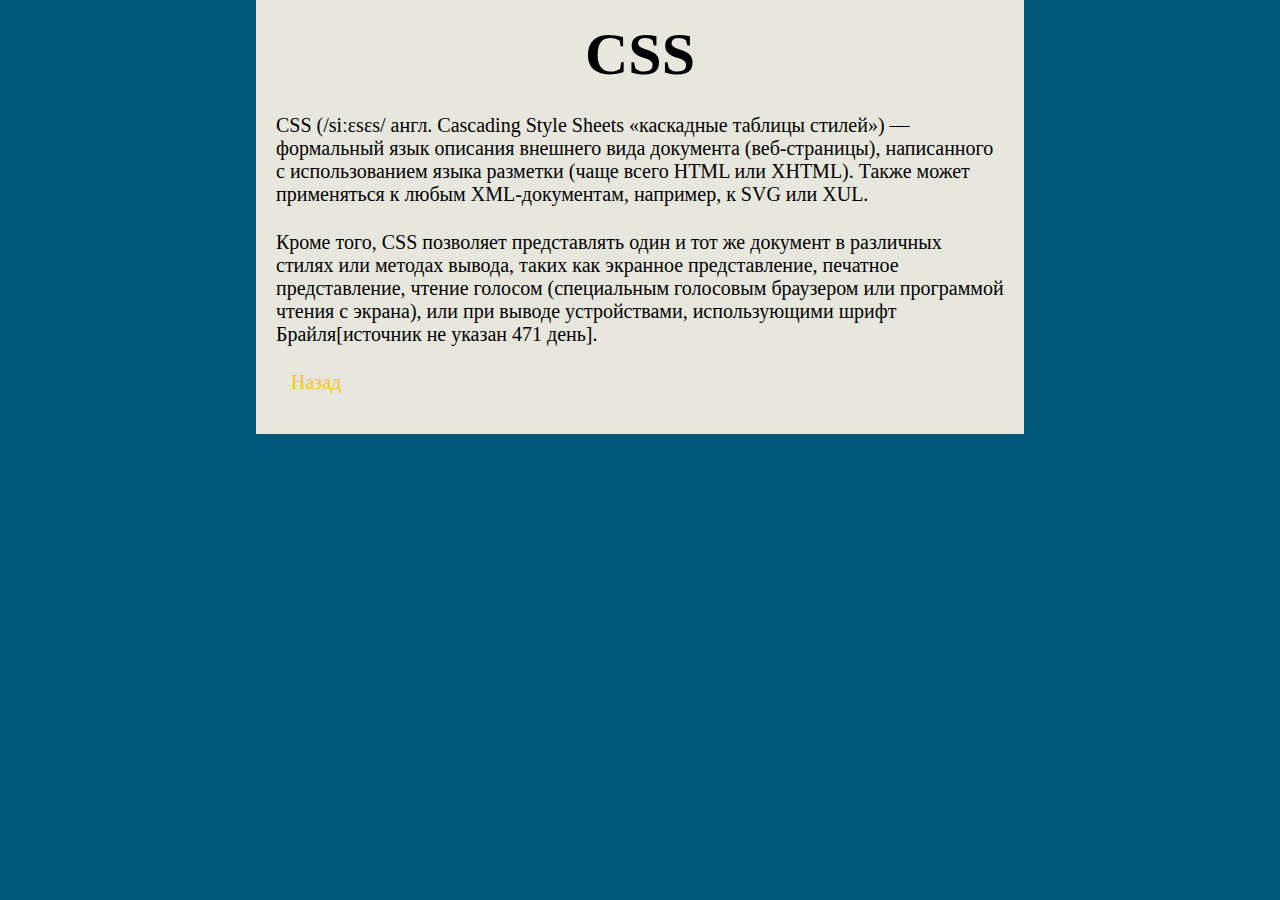
<file: CSS.html>
<!DOCTYPE html>
<html lang="en">
<head>
    <meta charset="UTF-8">
    <meta http-equiv="X-UA-Compatible" content="IE=edge">
    <meta name="viewport" content="width=, initial-scale=1.0">
    <title>Document</title>
    <link rel="stylesheet" href="style.css">
</head>
<body>
    <div>
        <h1>CSS</h1>
        <p>CSS (/siːɛsɛs/ англ. Cascading Style Sheets «каскадные таблицы стилей») — формальный язык описания внешнего вида документа (веб-страницы), написанного с использованием языка разметки (чаще всего HTML или XHTML). Также может применяться к любым XML-документам, например, к SVG или XUL.</p>
    <p>Кроме того, CSS позволяет представлять один и тот же документ в различных стилях или методах вывода, таких как экранное представление, печатное представление, чтение голосом (специальным голосовым браузером или программой чтения с экрана), или при выводе устройствами, использующими шрифт Брайля[источник не указан 471 день].</p>
    <a href="index.html">Назад</a>
    </div>
</body>
</html>
</file>
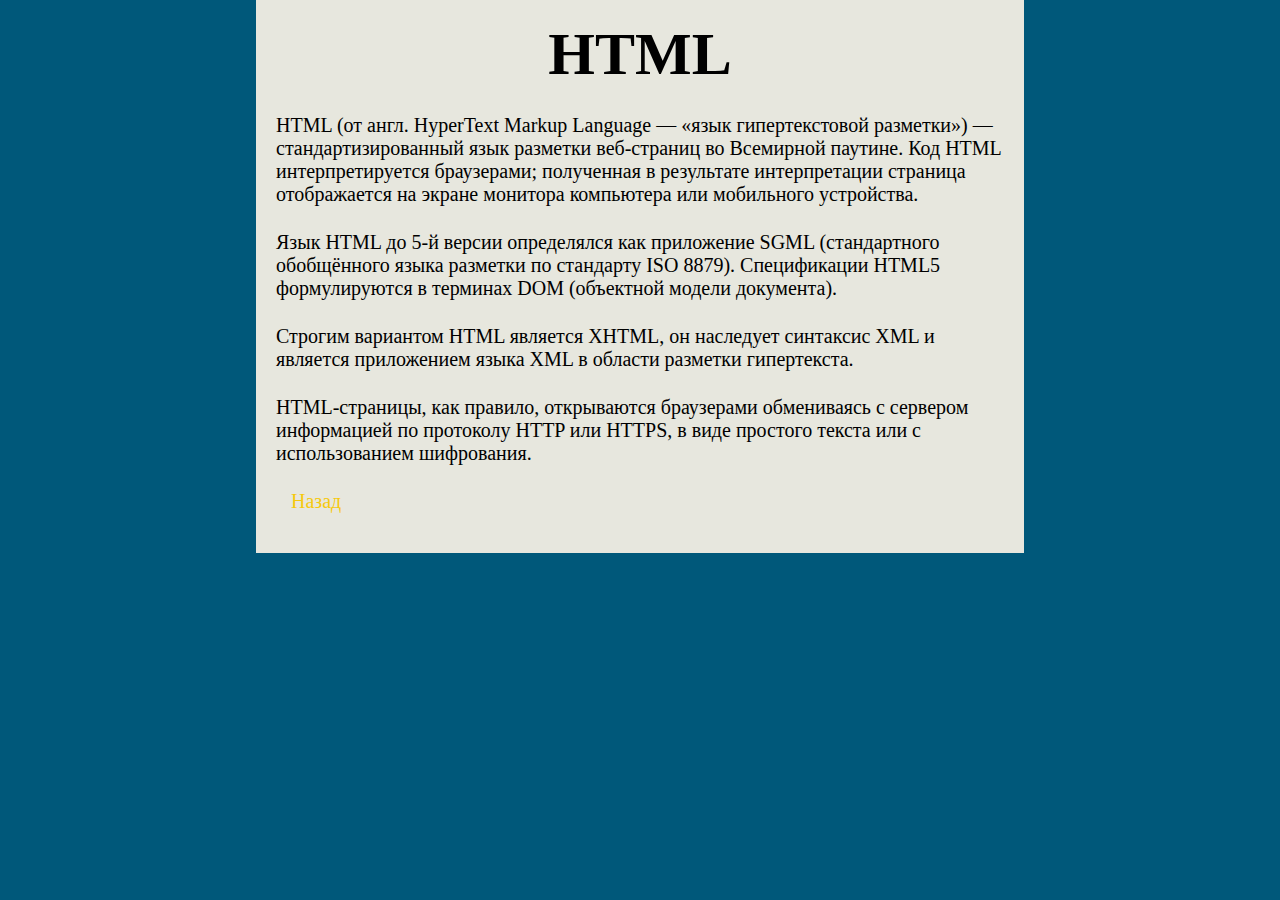
<file: html.html>
<!DOCTYPE html>
<html lang="en">
<head>
    <meta charset="UTF-8">
    <meta http-equiv="X-UA-Compatible" content="IE=edge">
    <meta name="viewport" content="width=device-width, initial-scale=1.0">
    <title>Document</title>
    <link rel="stylesheet" href="style.css">
</head>
<body>
   <div>
       <h1>HTML</h1>
       <p>HTML (от англ. HyperText Markup Language — «язык гипертекстовой разметки») — стандартизированный язык разметки веб-страниц во Всемирной паутине. Код HTML интерпретируется браузерами; полученная в результате интерпретации страница отображается на экране монитора компьютера или мобильного устройства.
       </p>
   <p>Язык HTML до 5-й версии определялся как приложение SGML (стандартного обобщённого языка разметки по стандарту ISO 8879). Спецификации HTML5 формулируются в терминах DOM (объектной модели документа).</p>
   <p>Строгим вариантом HTML является XHTML, он наследует синтаксис XML и является приложением языка XML в области разметки гипертекста.</p>
   <p>HTML-страницы, как правило, открываются браузерами обмениваясь с сервером информацией по протоколу HTTP или HTTPS, в виде простого текста или с использованием шифрования.</p>
   <a href="index.html">Назад</a>
    </div> 
</body>
</html>
</file>
<file: style.css>
*{
    padding: 0;
    margin: 0;
    box-sizing: border-box;
}
body{
    font-size: 20px;
    background-color: #00587a ;
}
h1{
    font-size: 60px;
    text-align: center;
}
p{
    margin: 25px 0;
}
a{
    text-decoration: none;
    color: #f6c90e;
    display: block;
    margin: 20px 15px;
}
div{
    width: 60%;
    background-color:#e7e7de;
    margin: auto;
    padding: 20px;
}
img{
    max-width: 100%;
    height: auto;
}
ul{
    padding: 20px;
}
</file>
